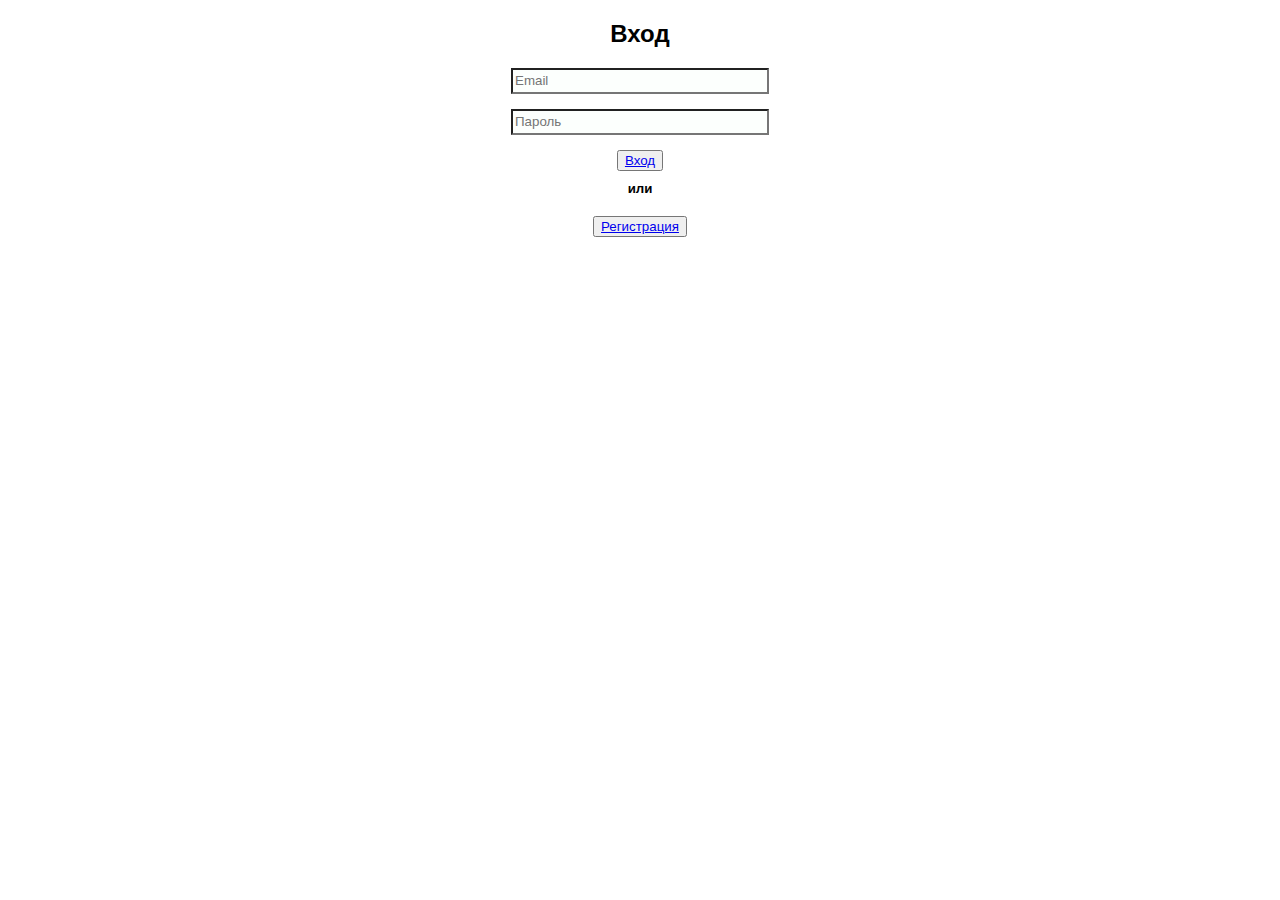
<file: 2/input.html>
<!DOCTYPE html>
<html lang="ru">
<head>
    <meta charset="UTF-8">
    <title>Работа с формами</title>
    <link rel="stylesheet" href="style.css">
</head>
<body>
<div class="content">
    <h2>Вход</h2>
    <form action="">
        <div class="textbox">
        <div class="textbox">
            <input type="email" name="email" placeholder="Email">
        </div>

        <div class="textbox">
            <input type="password" name="password" placeholder="Пароль" id="">
        </div>
            <div id="myModal" class="modal">
                <div class="modal-content">
                    <span class="close">&times;</span>
                    <p>Some text in the Modal..</p>
                </div>

            </div>
            <script>
                // Get the modal
                var modal = document.getElementById("myModal");

                // Get the button that opens the modal
                var btn = document.getElementById("myBtn");

                // Get the <span> element that closes the modal
                var span = document.getElementsByClassName("close")[0];

                // When the user clicks the button, open the modal
                btn.onclick = function() {
                    modal.style.display = "block";
                }

                // When the user clicks on <span> (x), close the modal
                span.onclick = function() {
                    modal.style.display = "none";
                }

                // When the user clicks anywhere outside of the modal, close it
                window.onclick = function(event) {
                    if (event.target == modal) {
                        modal.style.display = "none";
                    }
                }
            </script>
        <div class="btn">
            <button type="submit">
              <a href="#myModal"> Вход </a>
            </button>
        </div>


    <h5>или</h5>

        <div class="btn-submit">
            <button type="submit">
                <a href="registration.html"> Регистрация </a>
            </button>
        </div>
    </form>


</body>
</html>
</file>
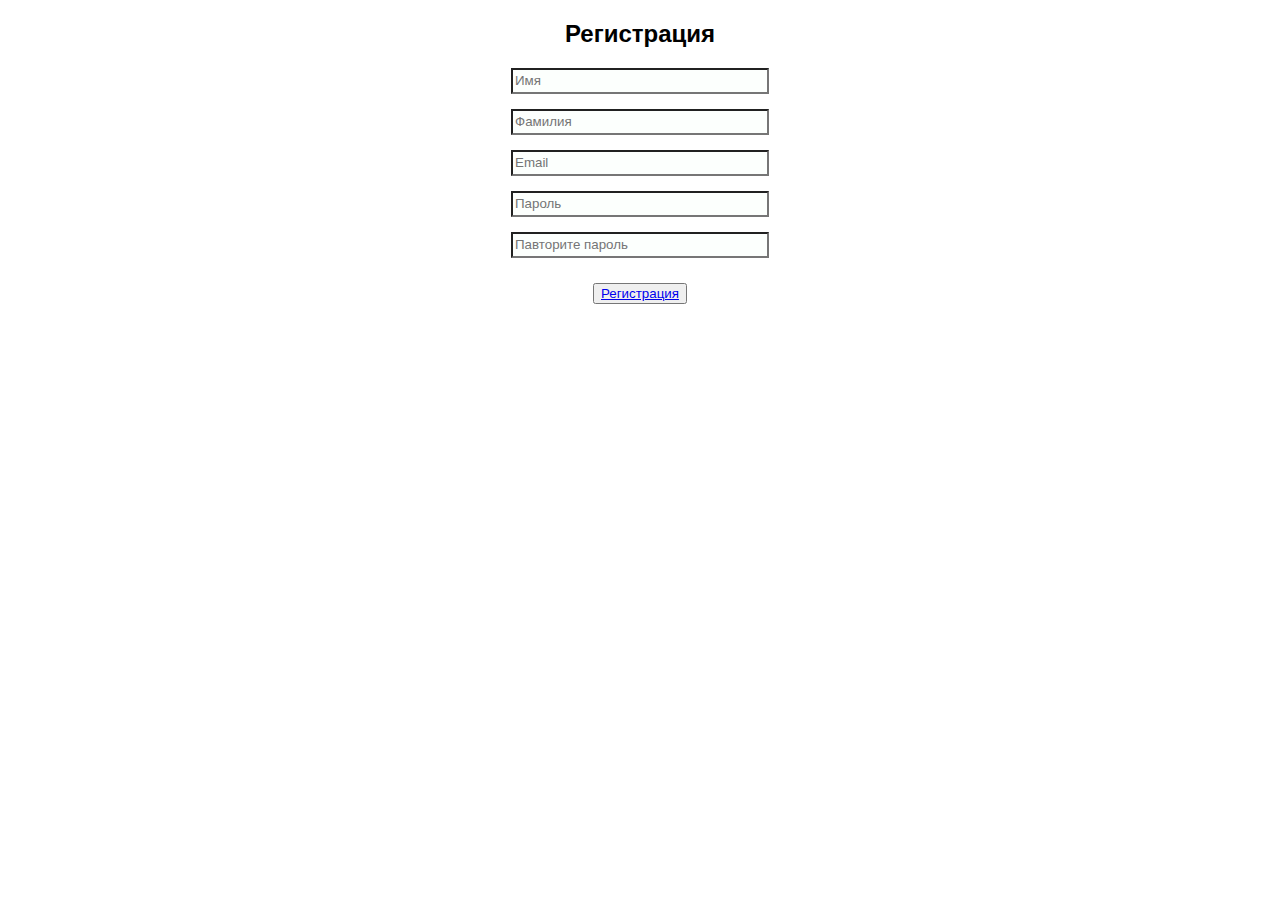
<file: 2/registration.html>
<!DOCTYPE html>
<html lang="ru">
<head>
    <meta charset="UTF-8">
    <title>Работа с формами</title>
    <link rel="stylesheet" href="style.css">
</head>
<body>
<div class="content">
    <h2>Регистрация</h2>
    <form action="">
        <div class="textbox">
            <input type="text" name="first_name" placeholder="Имя">
        </div>

        <div class="textbox">
            <input type="text" name="last_name" placeholder="Фамилия">
        </div>
        <div class="textbox">
            <input type="email" name="email" placeholder="Email">
        </div>

        <div class="textbox">
            <input type="password" name="password" placeholder="Пароль" id="">
        </div>

        <div class="textbox">
            <input type="password" name="reply_password" placeholder="Павторите пароль" id="">
        </div>

        <div class="btn-submit">
            <button class="btn" type="submit">
               <a href="index.html"> Регистрация</a>
            </button>
        </div>
    </form>

</div>
</body>
</html>
</file>
<file: 2/style.css>
.content{
    text-align: center;
}

.textbox{
    margin-bottom: 10px;
}

form {
    position: relative;

    width  : 740px;
    height : 498px;
    margin : 0 auto;

    background: #FFF;
}

body{
    font-family: Arial;
}

input{
    box-shadow: 0;
    height: 20px;
    width: 250px;
    background-color: #fcfffd;
    margin-bottom: 5px;
}

.btn-submit {
    text-align: center;
    margin: 20px;
}


.content h5{
    margin: 10px;
}

.modal {
    display: none; /* Hidden by default */
    position: fixed; /* Stay in place */
    z-index: 1; /* Sit on top */
    left: 0;
    top: 0;
    width: 100%; /* Full width */
    height: 100%; /* Full height */
    overflow: auto; /* Enable scroll if needed */
    background-color: rgb(0,0,0); /* Fallback color */
    background-color: rgba(0,0,0,0.4); /* Black w/ opacity */
}

.modal-content {
    background-color: #fefefe;
    margin: 15% auto; /* 15% from the top and centered */
    padding: 20px;
    border: 1px solid #888;
    width: 80%; /* Could be more or less, depending on screen size */
}

.close {
    color: #aaa;
    float: right;
    font-size: 28px;
    font-weight: bold;
}

.close:hover,
.close:focus {
    color: black;
    text-decoration: none;
    cursor: pointer;
}
</file>
